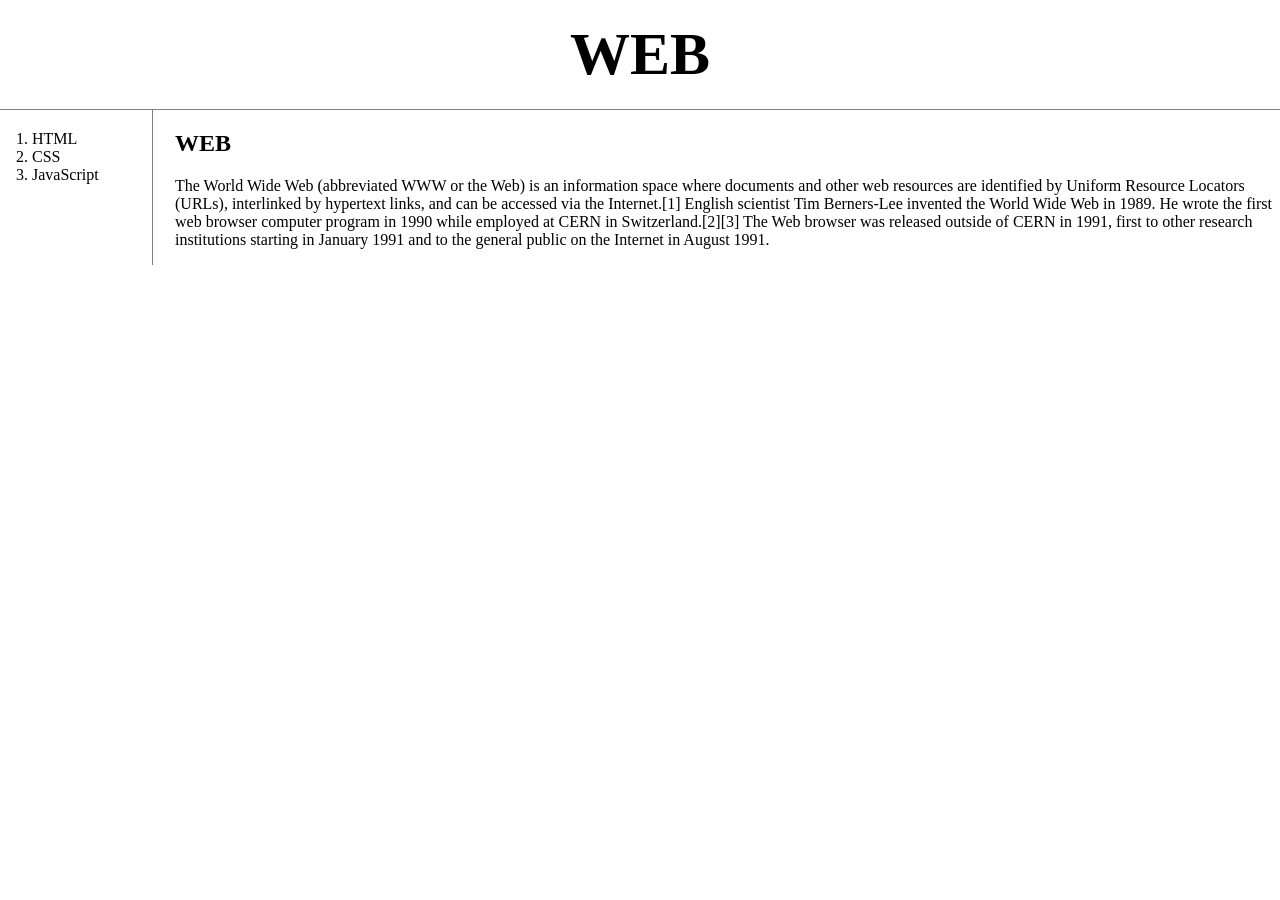
<file: index.html>
<!doctype html>
<html>
<head>
  <title>WEB1 - html</title>
  <meta charset="utf-8">
  <link rel="stylesheet" href="style.css">
</head>
<body>
  <h1><a href="index.html">WEB</a></h1>
  <div id="grid">
  <ol>
    <li><a href="1.html">HTML</a></li>
    <li><a href="2.html">CSS</a></li>
    <li><a href="3.html">JavaScript</a></li>
  </ol>
  <div id="article">
  <h2>WEB</h2>
  <p>
    The World Wide Web (abbreviated WWW or the Web) is an information space where documents and other web resources are identified by Uniform Resource Locators (URLs), interlinked by hypertext links, and can be accessed via the Internet.[1] English scientist Tim Berners-Lee invented the World Wide Web in 1989. He wrote the first web browser computer program in 1990 while employed at CERN in Switzerland.[2][3] The Web browser was released outside of CERN in 1991, first to other research institutions starting in January 1991 and to the general public on the Internet in August 1991.
  </p>
</div>
</div>
</body>
</html>
</file>
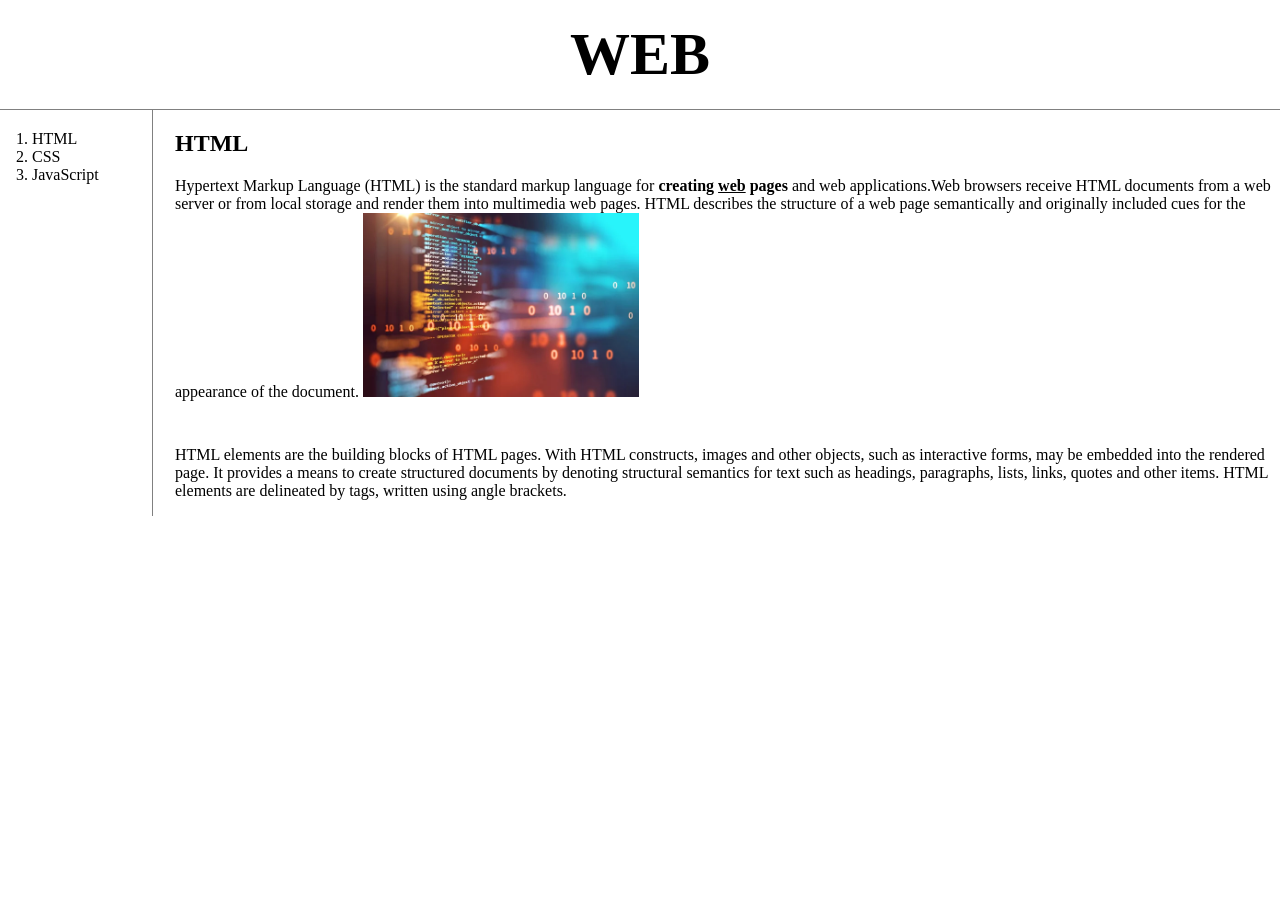
<file: 1.html>
<!doctype html>
<html>
<head>
  <title>WEB1 - html</title>
  <meta charset="utf-8">
  <link rel="stylesheet" href="style.css">
</head>
<body>
  <h1><a href="index.html">WEB</a></h1>
  <div id="grid">
  <ol>
    <li><a href="1.html">HTML</a></li>
    <li><a href="2.html">CSS</a></li>
    <li><a href="3.html">JavaScript</a></li>
  </ol>
  <div id="article">
  <h2>HTML</h2>
  <p><a href="https://www.w3.org/TR/html5/" target="_blank" title="html5 specification">Hypertext Markup Language (HTML)</a> is the standard markup language for <strong>creating <u>web</u> pages</strong> and web applications.Web browsers receive HTML documents from a web server or from local storage and render them into multimedia web pages. HTML describes the structure of a web page semantically and originally included cues for the appearance of the document.
  <img src="coding.jpg" width="25%">
  </p><p style="margin-top:45px;">HTML elements are the building blocks of HTML pages. With HTML constructs, images and other objects, such as interactive forms, may be embedded into the rendered page. It provides a means to create structured documents by denoting structural semantics for text such as headings, paragraphs, lists, links, quotes and other items. HTML elements are delineated by tags, written using angle brackets.
  </p>
</div>
</div>
</body>
</html>
</file>
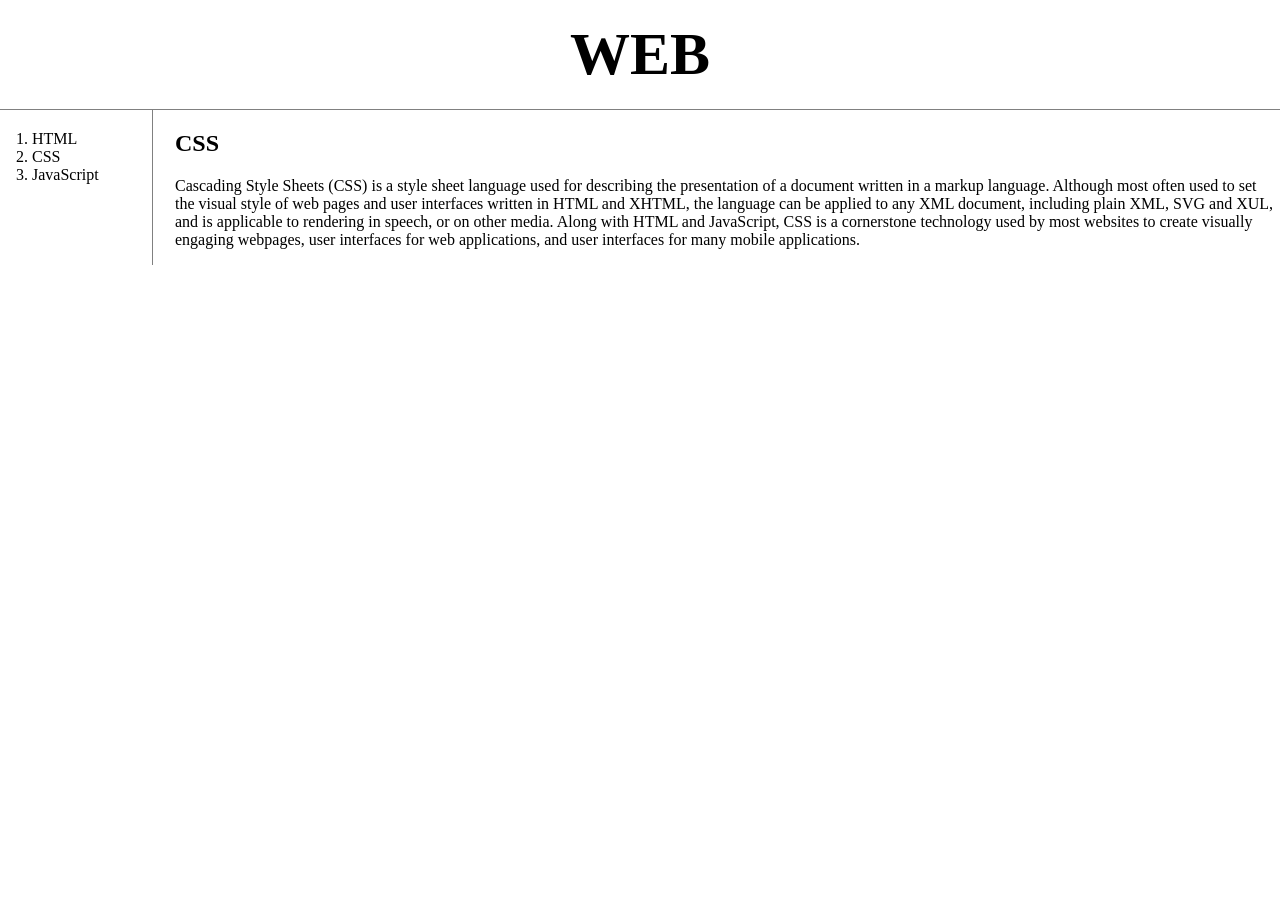
<file: 2.html>
<!doctype html>
<html>
<head>
  <title>WEB1 - html</title>
  <meta charset="utf-8">
  <style>
    body{
      margin:0;
    }
    a {
      color:black;
      text-decoration: none;
    }
    .saw {
      color:gray;
    }
    h1 {
      font-size:60px;
      text-align:center;
      border-bottom:1px solid gray;
      margin:0;
      padding:20px;
    }
    #grid ol {
      border-right:1px solid gray;
      width:100px;
      margin:0;
      padding:20px;
      padding-left:32px;
    }
    #grid{
      display: grid;
      grid-template-columns: 150px 1fr;
    }
    #grid #article{
      padding-left:25px;
    }
    @media(max-width:800px){
      #grid{
        display: block;
      }
      #grid ol{
        border-right:none;
      }
      h1 {
        border-bottom:none;
      }
    }
  </style>
</head>
<body>
  <h1><a href="index.html">WEB</a></h1>
  <div id="grid">
    <ol>
      <li><a href="1.html" >HTML</a></li>
      <li><a href="2.html" id="active">CSS</a></li>
      <li><a href="3.html">JavaScript</a></li>
    </ol>
    <div id="article">
      <h2>CSS</h2>
      <p>
        Cascading Style Sheets (CSS) is a style sheet language used for describing the presentation of a document written in a markup language. Although most often used to set the visual style of web pages and user interfaces written in HTML and XHTML, the language can be applied to any XML document, including plain XML, SVG and XUL, and is applicable to rendering in speech, or on other media. Along with HTML and JavaScript, CSS is a cornerstone technology used by most websites to create visually engaging webpages, user interfaces for web applications, and user interfaces for many mobile applications.
      </p>
    </div>
  </div>
</body>
</html>
</file>
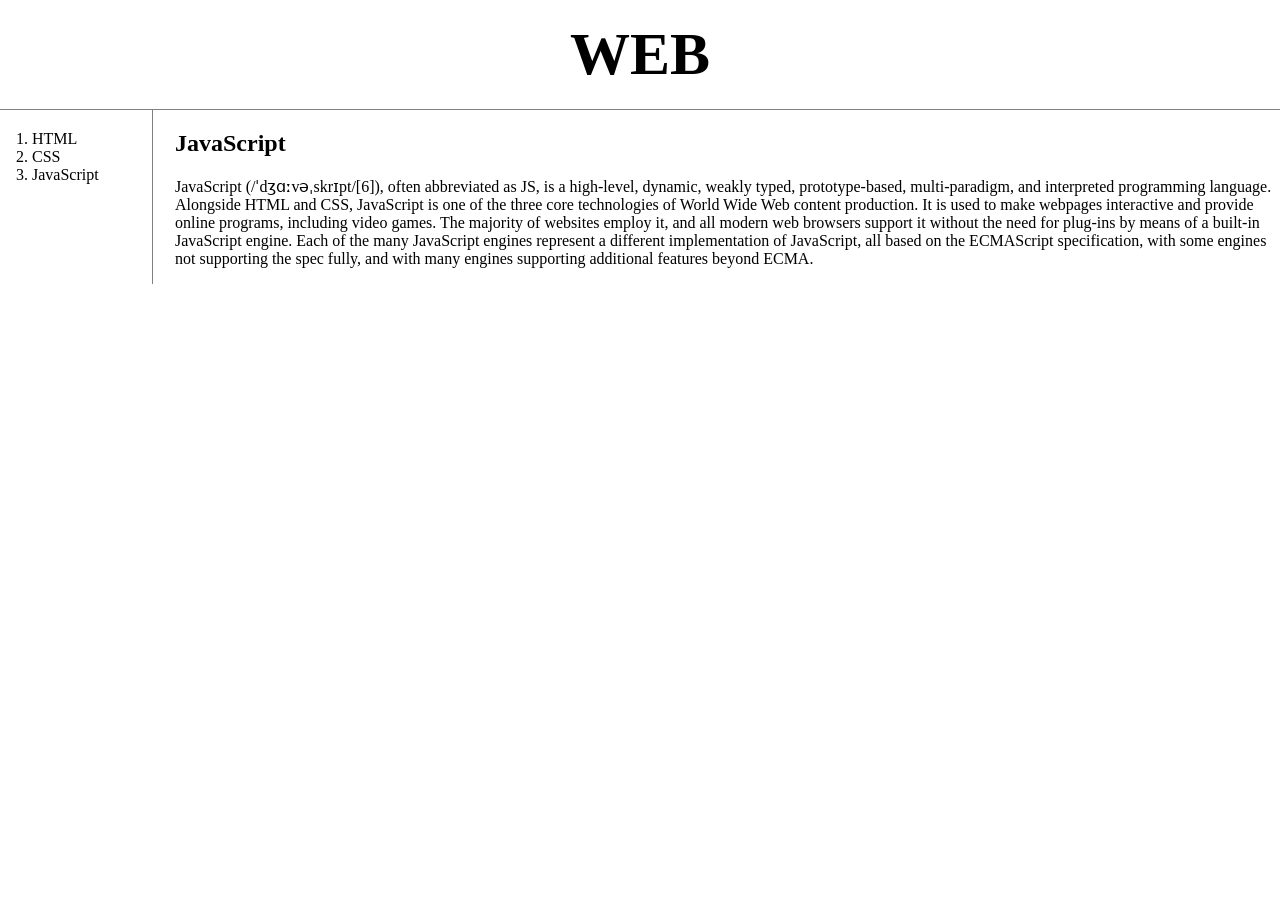
<file: 3.html>
<!doctype html>
<html>
<head>
  <title>WEB1 - html</title>
  <meta charset="utf-8">
  <link rel="stylesheet" href="style.css">
</head>
<body>
  <h1><a href="index.html">WEB</a></h1>
  <div id="grid">
  <ol>
    <li><a href="1.html">HTML</a></li>
    <li><a href="2.html">CSS</a></li>
    <li><a href="3.html">JavaScript</a></li>
  </ol>
  <div id="article">
  <h2>JavaScript</h2>
  <p>
    JavaScript (/ˈdʒɑːvəˌskrɪpt/[6]), often abbreviated as JS, is a high-level, dynamic, weakly typed, prototype-based, multi-paradigm, and interpreted programming language. Alongside HTML and CSS, JavaScript is one of the three core technologies of World Wide Web content production. It is used to make webpages interactive and provide online programs, including video games. The majority of websites employ it, and all modern web browsers support it without the need for plug-ins by means of a built-in JavaScript engine. Each of the many JavaScript engines represent a different implementation of JavaScript, all based on the ECMAScript specification, with some engines not supporting the spec fully, and with many engines supporting additional features beyond ECMA.
  </p>
</div>
</div>
</body>
</html>
</file>
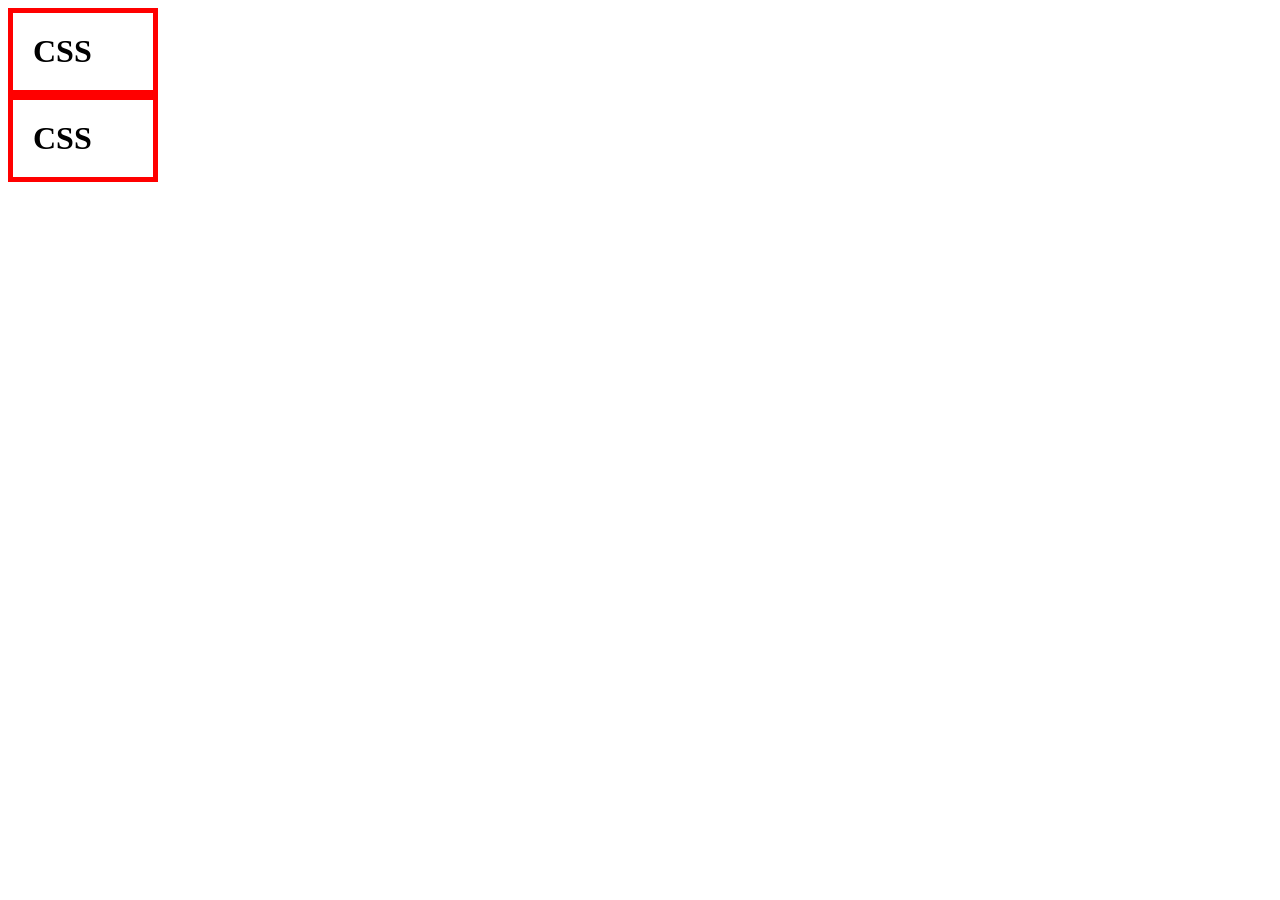
<file: box.html>
<!DOCTYPE html>
<html lang="en" dir="ltr">
  <head>
    <meta charset="utf-8">
    <title></title>
    <style>
      h1{
        border:5px solid red;
        padding:20px;
        margin:0;
        display:block;
        width:100px;
      }
    </style>
  </head>
  <body>
    <h1>CSS</h1>
    <h1>CSS</h1>
  </body>
</html>
</file>
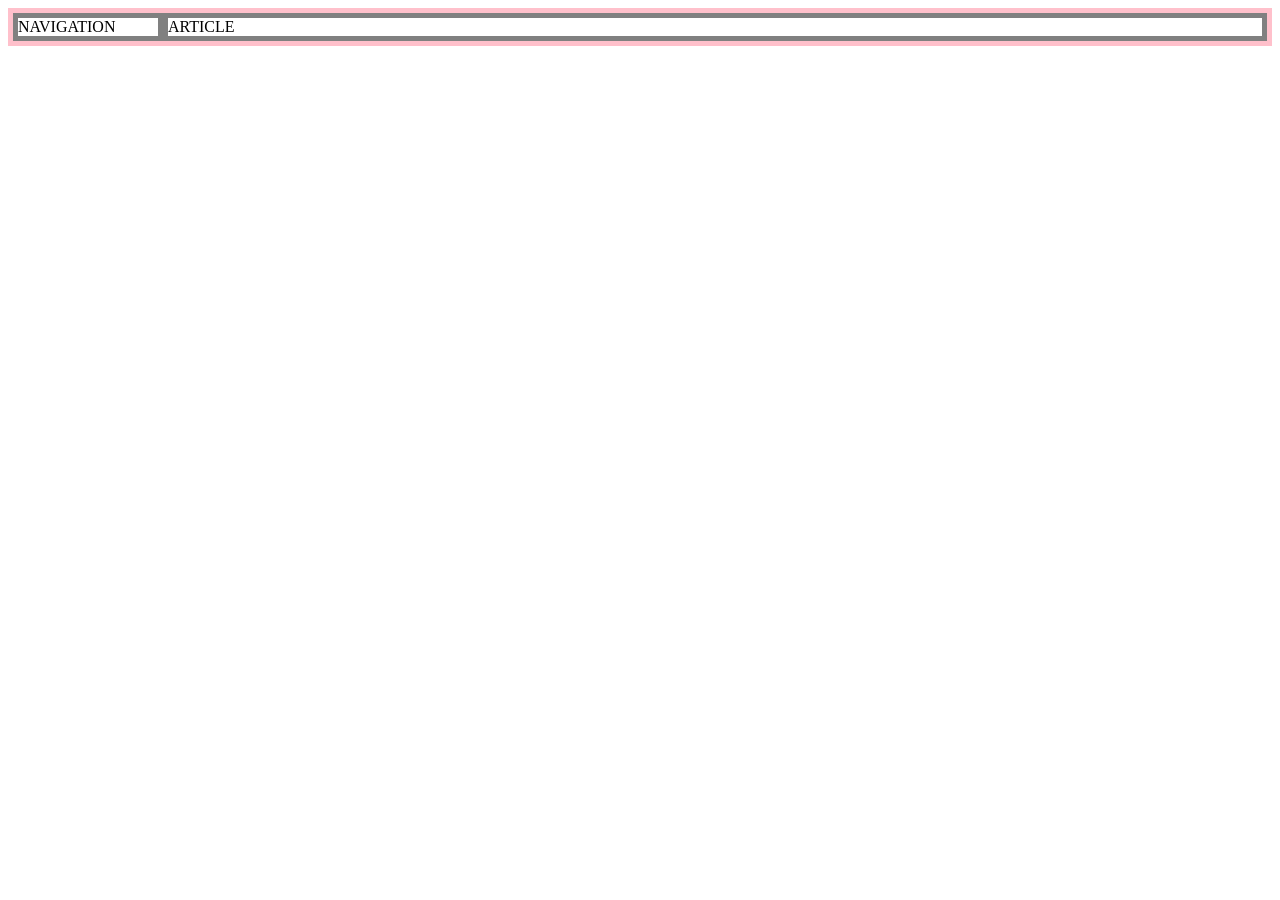
<file: grid.html>
<!DOCTYPE html>
<html lang="en" dir="ltr">
  <head>
    <meta charset="utf-8">
    <title></title>
    <style>
      #gird{
        border:5px solid pink;
        display:grid;
        grid-template-columns:150px 1fr;
      }
      div{
        border:5px solid gray;
      }
    </style>
  </head>
  <body>
    <div id="gird">
      <div>NAVIGATION</div>
      <div>ARTICLE</div>
    </div>
  </body>
</html>
</file>
<file: style.css>
body{
  margin:0;
}
a {
  color:black;
  text-decoration: none;
}
.saw {
  color:gray;
}
h1 {
  font-size:60px;
  text-align:center;
  border-bottom:1px solid gray;
  margin:0;
  padding:20px;
}
#grid ol {
  border-right:1px solid gray;
  width:100px;
  margin:0;
  padding:20px;
  padding-left:32px;
}
#grid{
  display: grid;
  grid-template-columns: 150px 1fr;
}
#grid #article{
  padding-left:25px;
}
@media(max-width:800px){
  #grid{
    display: block;
  }
  #grid ol{
    border-right:none;
  }
  h1 {
    border-bottom:none;
  }
}
</file>
